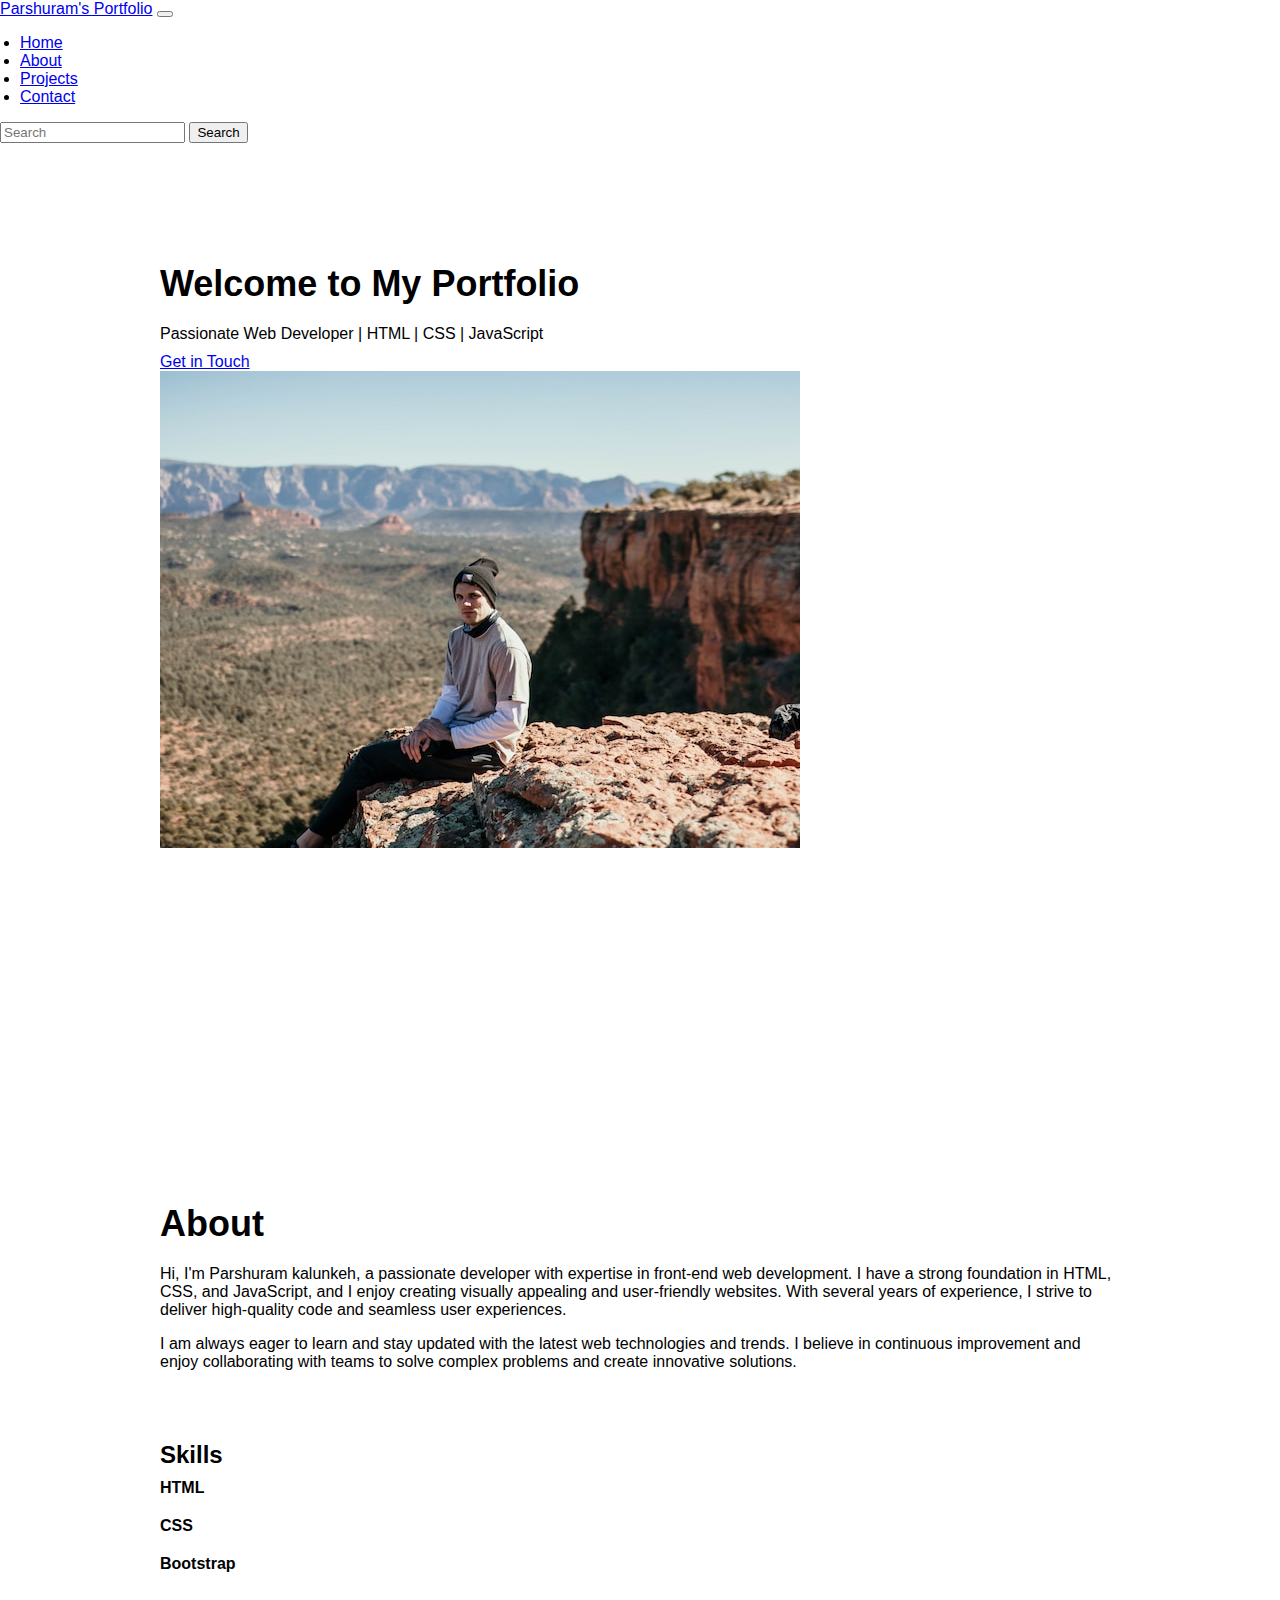
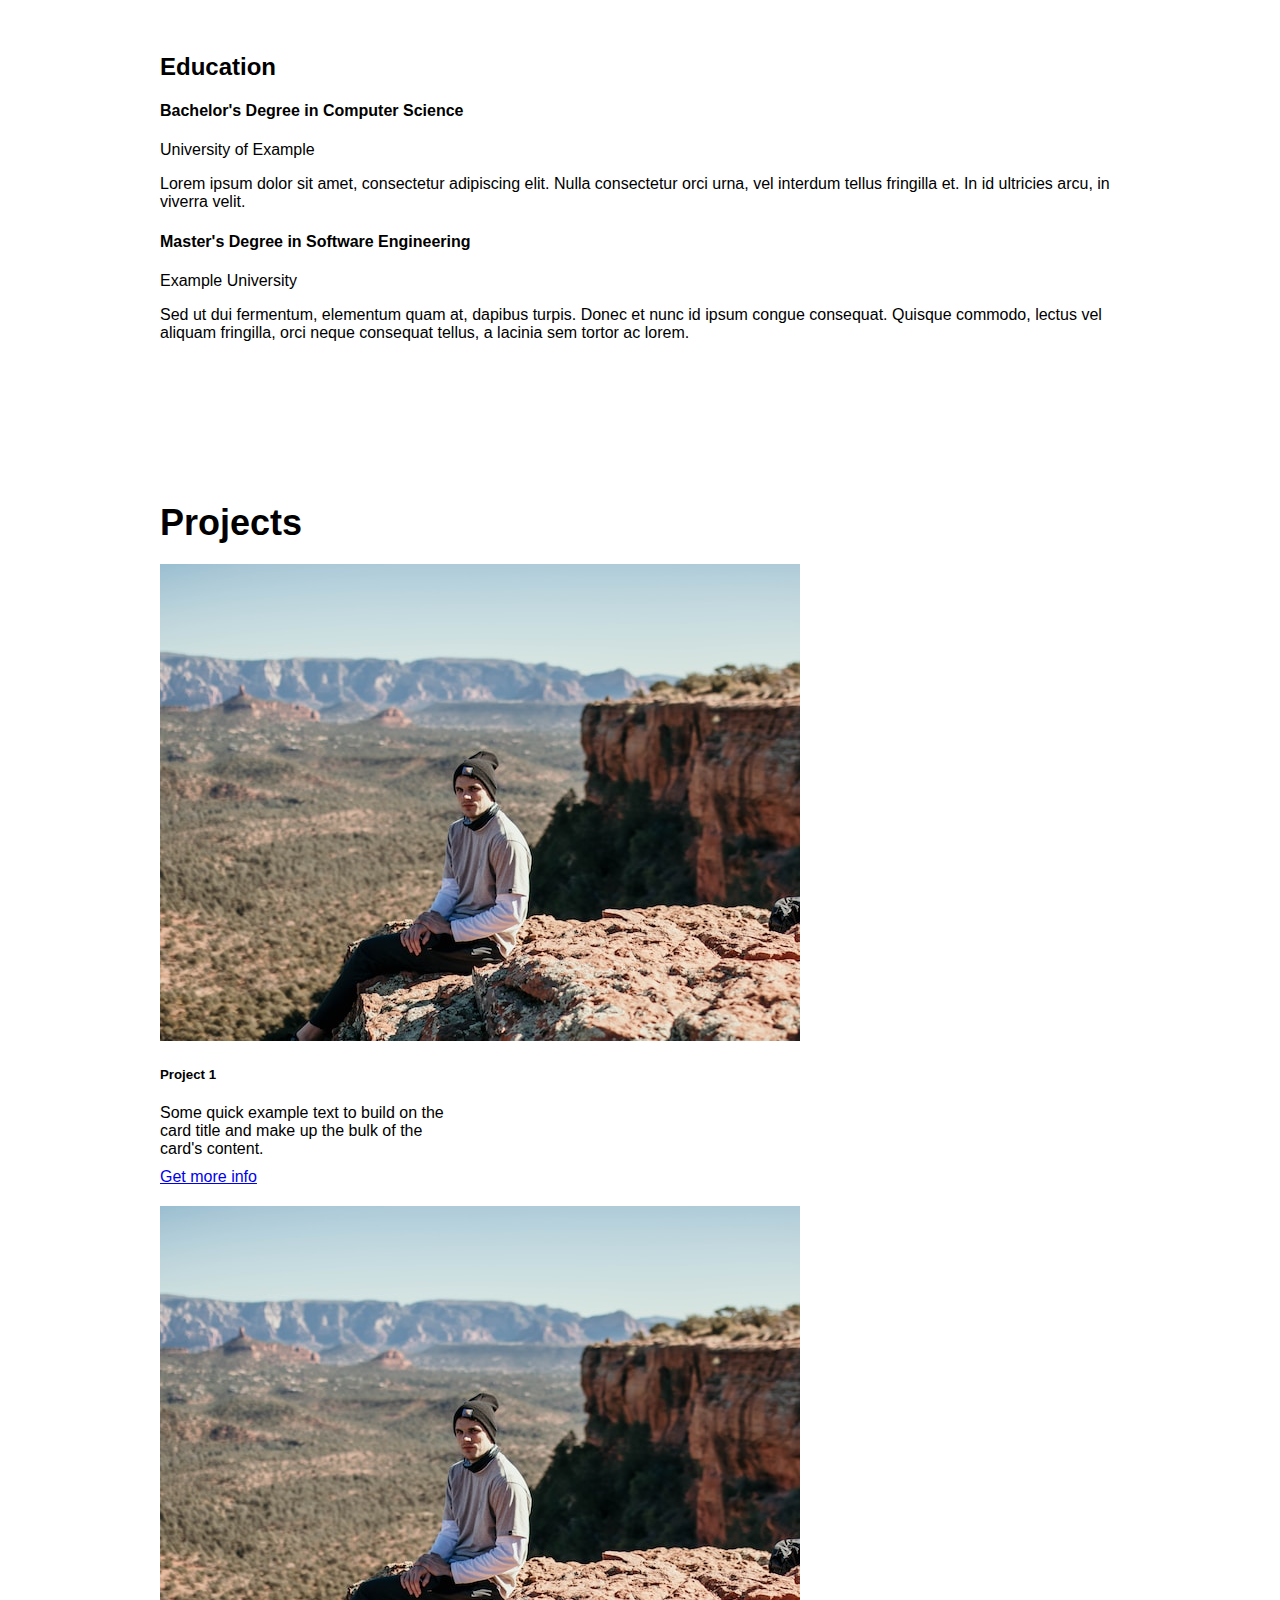
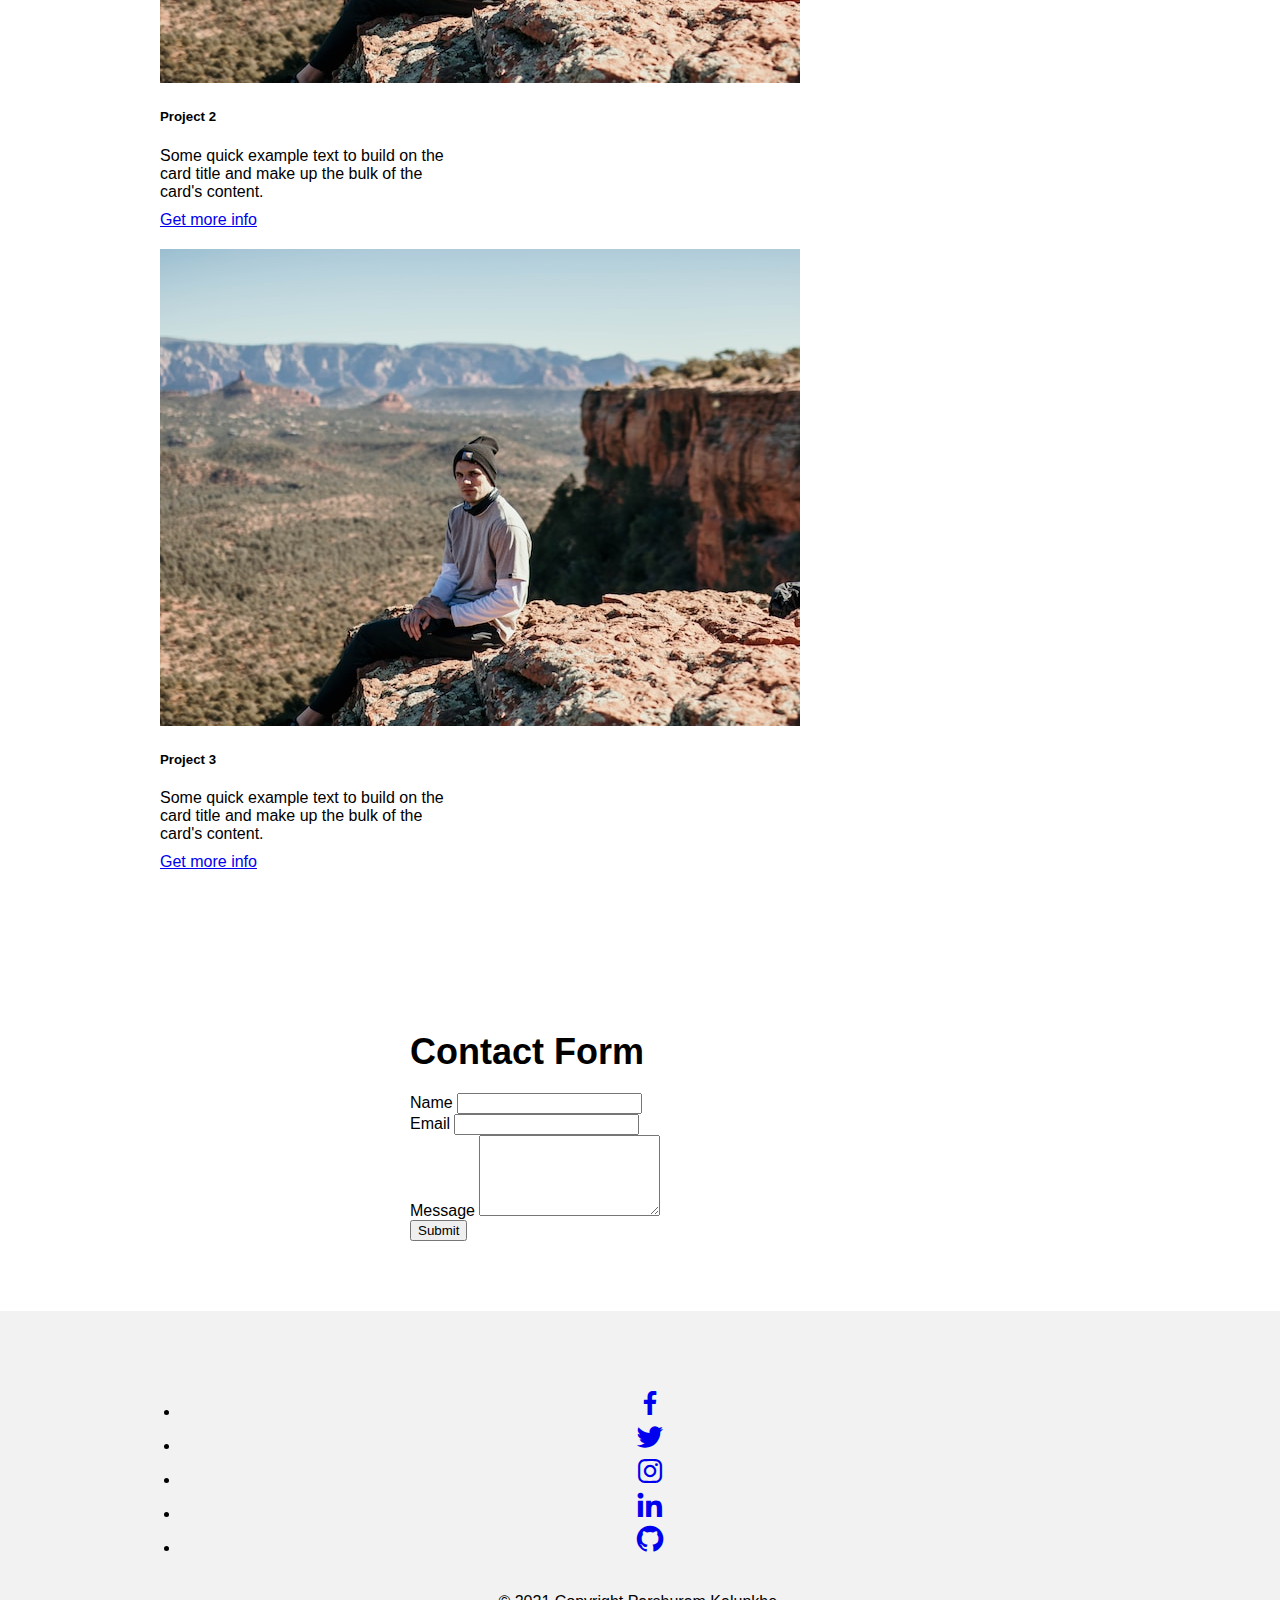
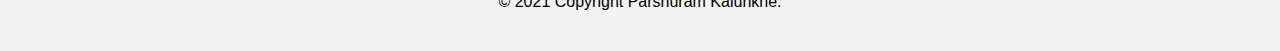
<file: portfolio/index.html>
<!DOCTYPE html>
<html lang="en">

<head>
  <meta charset="UTF-8">
  <meta name="viewport" content="width=device-width, initial-scale=1.0">
  <title>My Portfolio</title>
  <link rel="stylesheet" href="https://cdn.jsdelivr.net/npm/boxicons@2.0.7/css/boxicons.min.css">
  <link href="https://cdn.jsdelivr.net/npm/bootstrap@5.3.0/dist/css/bootstrap.min.css" rel="stylesheet"
    integrity="sha384-9ndCyUaIbzAi2FUVXJi0CjmCapSmO7SnpJef0486qhLnuZ2cdeRhO02iuK6FUUVM" crossorigin="anonymous">
  <link rel="stylesheet" href="styles.css">
</head>

<body>
  <!-- Navbar -->
  <nav class="navbar navbar-expand-lg bg-body-tertiary">
    <div class="container-fluid">
      <a class="navbar-brand" href="#">Parshuram's Portfolio</a>
      <button class="navbar-toggler" type="button" data-bs-toggle="collapse" data-bs-target="#navbarSupportedContent"
        aria-controls="navbarSupportedContent" aria-expanded="false" aria-label="Toggle navigation">
        <span class="navbar-toggler-icon"></span>
      </button>
      <div class="collapse navbar-collapse" id="navbarSupportedContent">
        <ul class="navbar-nav me-auto mb-2 mb-lg-0">
          <li class="nav-item">
            <a class="nav-link active" aria-current="page" href="#home">Home</a>
          </li>
          <li class="nav-item">
            <a class="nav-link" href="#about">About</a>
          </li>
          <li class="nav-item">
            <a class="nav-link" href="#projects">Projects</a>
          </li>
          <li class="nav-item">
            <a class="nav-link" href="#contact">Contact</a>
          </li>
        </ul>
        <form class="d-flex" role="search">
          <input class="form-control me-2" type="search" placeholder="Search" aria-label="Search">
          <button class="btn btn-outline-success" type="submit">Search</button>
        </form>
      </div>
    </div>
  </nav>

  <!-- Home -->
  <section id="home">
    <div class="container py-5 d-flex align-items-center home">
      <div class="row">
        <div class="col">
          <h1>Welcome to My Portfolio</h1>
          <p>Passionate Web Developer | HTML | CSS | JavaScript</p>
          <a href="#contact" class="btn btn-light btn-outline-success">Get in Touch</a>
        </div>
        <div class="col">
          <img src="pfp.jpg" alt="Profile Image" class="img-fluid rounded-circle">
        </div>
      </div>
    </div>
  </section>



  <!-- About -->
  <div id="about">
    <section id="developer-intro">
      <div class="container">
        <h1 class="text-center m-5">About</h1>
        <p>
          Hi, I'm Parshuram kalunkeh, a passionate developer with expertise in front-end web development. I have a
          strong
          foundation in HTML, CSS, and JavaScript, and I enjoy creating visually appealing and user-friendly websites.
          With several years of experience, I strive to deliver high-quality code and seamless user experiences.
        </p>
        <p>
          I am always eager to learn and stay updated with the latest web technologies and trends. I believe in
          continuous improvement and enjoy collaborating with teams to solve complex problems and create innovative
          solutions.
        </p>
      </div>
    </section>



    <section id="skills">
      <div class="container">
        <h2>Skills</h2>
        <div class="skill-bar">
          <div class="skill-label">HTML</div>
          <div class="progress">
            <div class="progress-bar" role="progressbar" style="width: 90%;" aria-valuenow="90" aria-valuemin="0"
              aria-valuemax="100"></div>
          </div>
        </div>
        <div class="skill-bar">
          <div class="skill-label">CSS</div>
          <div class="progress">
            <div class="progress-bar" role="progressbar" style="width: 80%;" aria-valuenow="80" aria-valuemin="0"
              aria-valuemax="100"></div>
          </div>
        </div>
        <div class="skill-bar">
          <div class="skill-label">Bootstrap</div>
          <div class="progress">
            <div class="progress-bar" role="progressbar" style="width: 70%;" aria-valuenow="70" aria-valuemin="0"
              aria-valuemax="100"></div>
          </div>
        </div>
      </div>
    </section>

    <section id="education">
      <div class="container">
        <h2>Education</h2>
        <div class="card">
          <div class="card-header">
            <h4 class="card-title">Bachelor's Degree in Computer Science</h4>
            <p class="card-text">University of Example</p>
          </div>
          <div class="card-body">
            <p class="card-text">Lorem ipsum dolor sit amet, consectetur adipiscing elit. Nulla consectetur orci urna,
              vel interdum tellus fringilla et. In id ultricies arcu, in viverra velit.</p>
          </div>
        </div>
        <div class="card">
          <div class="card-header">
            <h4 class="card-title">Master's Degree in Software Engineering</h4>
            <p class="card-text">Example University</p>
          </div>
          <div class="card-body">
            <p class="card-text">Sed ut dui fermentum, elementum quam at, dapibus turpis. Donec et nunc id ipsum congue
              consequat. Quisque commodo, lectus vel aliquam fringilla, orci neque consequat tellus, a lacinia sem
              tortor ac lorem.</p>
          </div>
        </div>
      </div>
  </div>
  </section>
  </div>

  <!-- Projects -->
  <section id="projects" class="py-5 bg-light">
    <div class="container">
      <h1 class="text-center m-5">Projects</h1>
      <div class="row">
        <div class="col">
          <div class="card" style="width: 18rem;">
            <img src="pfp.jpg" class="card-img-top" alt="...">
            <div class="card-body">
              <h5 class="card-title">Project 1</h5>
              <p class="card-text">Some quick example text to build on the card title and make up the bulk of the card's
                content.</p>
              <a href="#" class="btn btn-primary">Get more info</a>
            </div>
          </div>
        </div>
        <div class="col">
          <div class="card" style="width: 18rem;">
            <img src="pfp.jpg" class="card-img-top" alt="...">
            <div class="card-body">
              <h5 class="card-title">Project 2</h5>
              <p class="card-text">Some quick example text to build on the card title and make up the bulk of the card's
                content.</p>
              <a href="#" class="btn btn-primary">Get more info</a>
            </div>
          </div>
        </div>
        <div class="col">
          <div class="card" style="width: 18rem;">
            <img src="pfp.jpg" class="card-img-top" alt="...">
            <div class="card-body">
              <h5 class="card-title">Project 3</h5>
              <p class="card-text">Some quick example text to build on the card title and make up the bulk of the card's
                content.</p>
              <a href="#" class="btn btn-primary">Get more info</a>
            </div>
          </div>
        </div>
      </div>
    </div>
  </section>

  <!-- Contact -->
  <section id="contact" class="py-5">
    <div class="container ">
      <h1 class="text-center m-5">Contact Form</h1>
      <form action="#" method="POST">
        <div class="mb-3">
          <label for="name" class="form-label">Name</label>
          <input type="text" class="form-control" id="name" name="name" required>
        </div>
        <div class="mb-3">
          <label for="email" class="form-label">Email</label>
          <input type="email" class="form-control" id="email" name="email" required>
        </div>
        <div class="mb-3">
          <label for="message" class="form-label">Message</label>
          <textarea class="form-control" id="message" name="message" rows="5" required></textarea>
        </div>
        <button type="submit" class="btn btn-primary">Submit</button>
      </form>
    </div>
  </section>


  <footer class="footer">
    <div class="container">
      <div class="row">
        <div class="col">
          <ul class="nav justify-content-center">
            <li class="nav-item">
              <a href="#" class="nav-link"><i class='bx bxl-facebook'></i></a>
            </li>
            <li class="nav-item">
              <a href="#" class="nav-link"><i class='bx bxl-twitter'></i></a>
            </li>
            <li class="nav-item">
              <a href="#" class="nav-link"><i class='bx bxl-instagram'></i></a>
            </li>
            <li class="nav-item">
              <a href="#" class="nav-link"><i class='bx bxl-linkedin'></i></a>
            </li>
            <li class="nav-item">
              <a href="#" class="nav-link"><i class='bx bxl-github'></i></a>
            </li>
          </ul>
        </div>
      </div>
    </div>
    <div class="text-center p-4">
      © 2021 Copyright Parshuram Kalunkhe.
    </div>
  </footer>

  <script src="https://cdn.jsdelivr.net/npm/bootstrap@5.3.0/dist/js/bootstrap.bundle.min.js"
    integrity="sha384-geWF76RCwLtnZ8qwWowPQNguL3RmwHVBC9FhGdlKrxdiJJigb/j/68SIy3Te4Bkz"
    crossorigin="anonymous"></script>
</body>

</html>
</file>
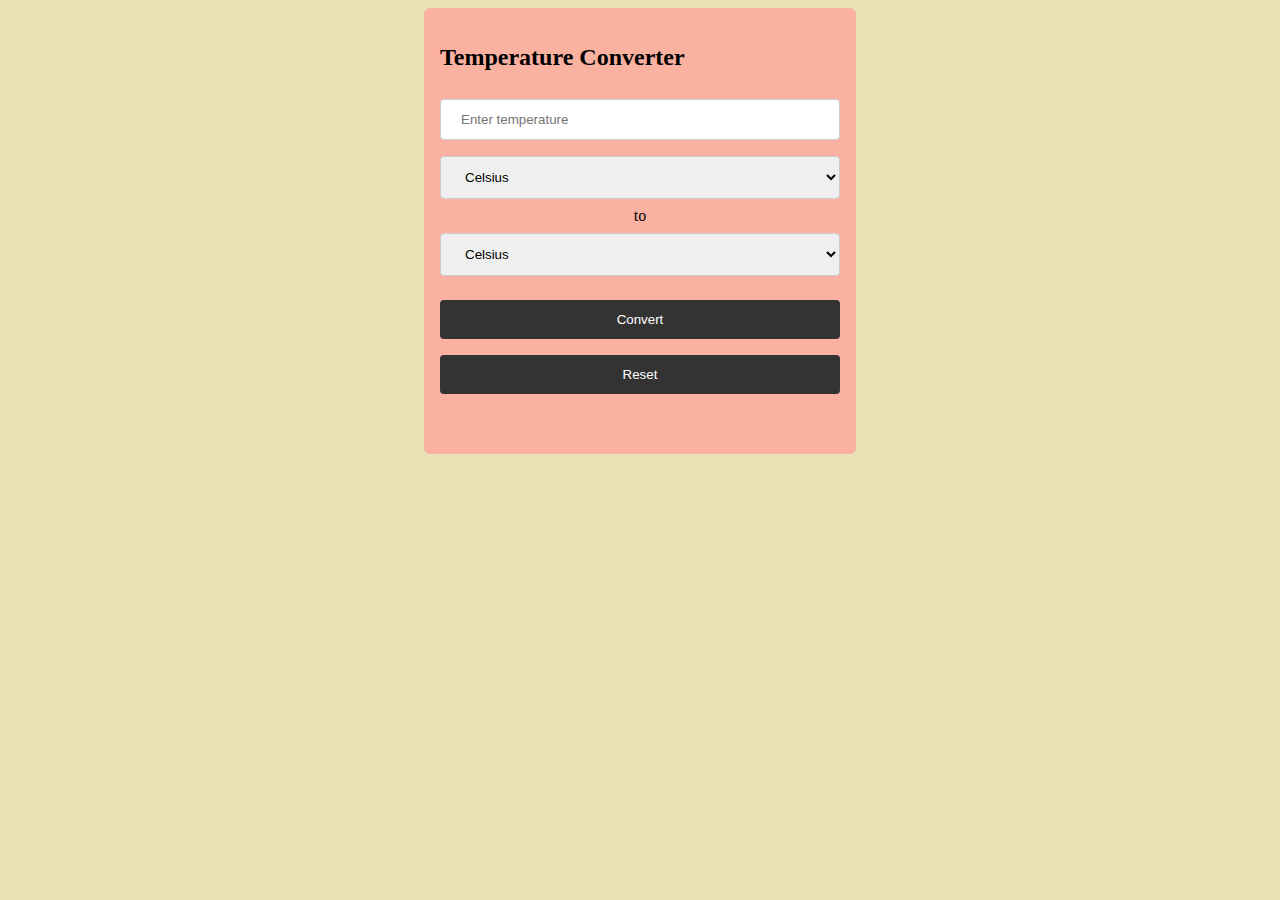
<file: temperature-converter/index.html>
<!DOCTYPE html>
<html>

<head>
	<title>Temperature Converter</title>
	<link rel="stylesheet" type="text/css" href="styles.css">
</head>

<body>


	<main>
		<h2>Temperature Converter</h2>
		<input type="number" id="inputTemperature" placeholder="Enter temperature" required>

		<section>
			<select id="selectFromUnit">
				<option value="celsius">Celsius</option>
				<option value="fahrenheit">Fahrenheit</option>
				<option value="kelvin">Kelvin</option>
			</select>
			<p>to</p>
			<select id="selectToUnit">
				<option value="celsius">Celsius</option>
				<option value="fahrenheit">Fahrenheit</option>
				<option value="kelvin">Kelvin</option>
			</select>
		</section>

		<section>
			<button onclick="convertTemperature()">Convert</button>
			<button onclick="resetFields()">Reset</button>
		</section>
		<div id="result"></div>
	</main>
	<script src="main.js"></script>
</body>

</html>
</file>
<file: portfolio/styles.css>
/* Custom styles */
body {
  font-family: Arial, sans-serif;
  margin: 0;
  padding: 0;
}

h1 {
  font-size: 36px;
  margin-bottom: 20px;
  margin-top: 100px;
}

h2 {
  font-size: 24px;
  margin-bottom: 10px;
}

p {
  margin-bottom: 10px;
}

ul {
  padding-left: 20px;
}

.container {
  max-width: 960px;
  margin: 0 auto;
  padding: 20px;
}

.card {
  margin-bottom: 20px;
}

.home {
  height: 100vh;
}

.skill-bar {
  margin-bottom: 20px;
}

.skill-bar .skill-label {
  margin-bottom: 5px;
  font-weight: bold;
}

#contact {
  max-width: 500px;
  margin: auto;
}

.footer {
  background-color: rgba(0, 0, 0, 0.05);
  text-align: center;
  margin-top: 50px;
  padding: 40px;
}

.bx {
  font-size: 2rem;
}
</file>
<file: temperature-converter/styles.css>
body{
    background-color: #eae2b7;
}

main{
    max-width: 400px;
    margin: auto;
    background-color: #fab1a0;
    padding: 1rem;
    border-radius: 6px;
}

main > input {
    width: 100%;
    padding: 12px 20px;
    margin: 8px 0;
    display: inline-block;
    border: 1px solid #ccc;
    border-radius: 4px;
    box-sizing: border-box;
}

section > select {
    width: 100%;
    padding: 12px 20px;
    margin: 8px 0;
    display: inline-block;
    border: 1px solid #ccc;
    border-radius: 4px;
    box-sizing: border-box;
}

section > p {
    margin: 0;
    text-align: center;
    padding: 0;
}

section > button{
    display: block;
    border-radius: 4px;
    background-color: #333;
    color: #fff;
    border: none;
    padding: 12px 20px;
    width: 100%;
    margin-top: 1rem;
}


#result{
    width: 100%;
    padding: 12px 20px;
    margin: 8px 0;
    display: inline-block;
    border-radius: 4px;
    box-sizing: border-box;
}
</file>
